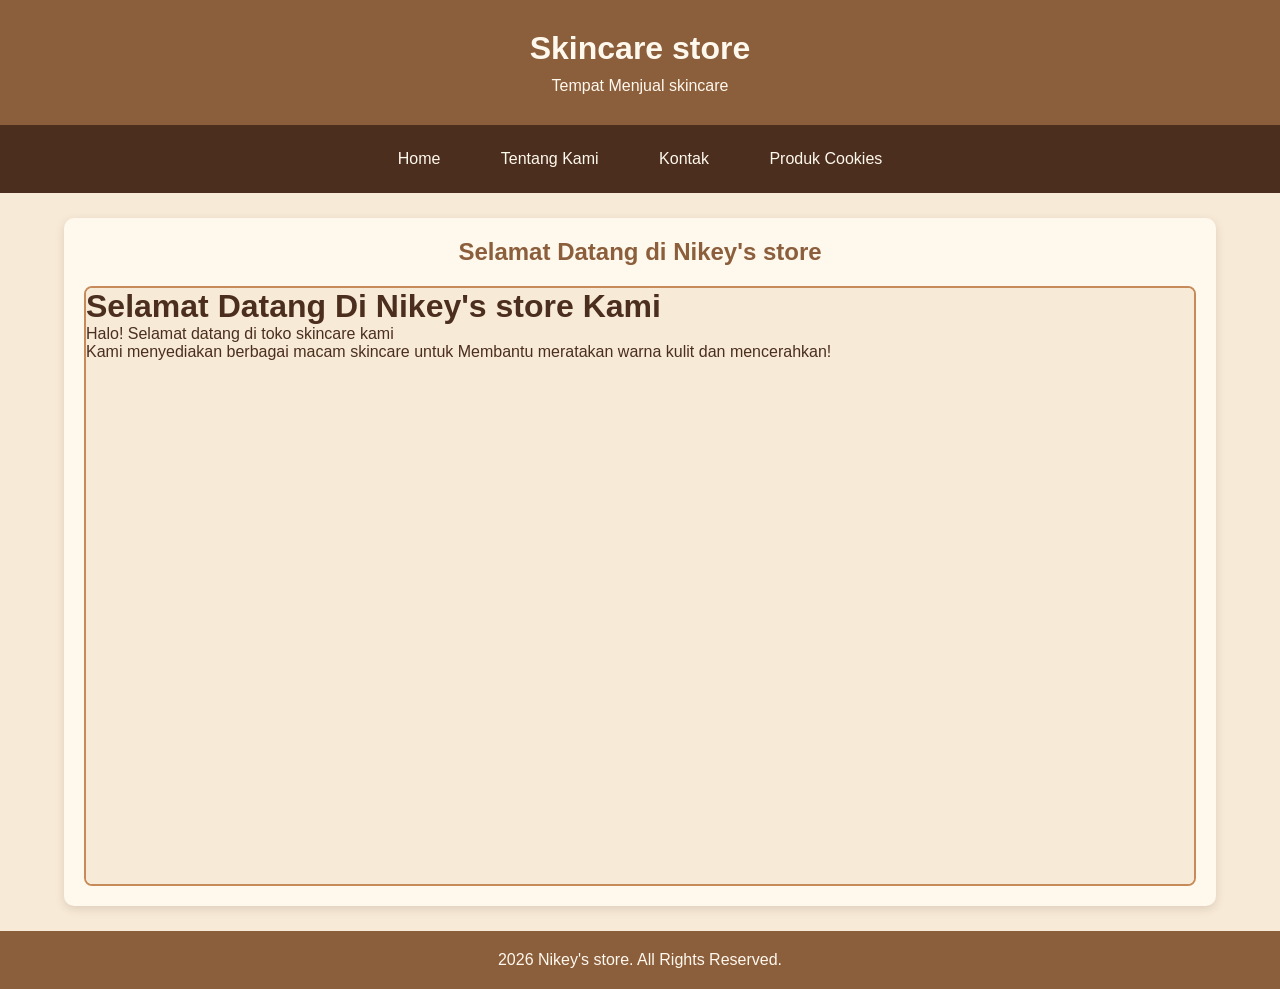
<file: index.html>
<!DOCTYPE html>
<html>
<head>
    <title>Nikey's store</title>

    <!-- Menghubungkan CSS -->
    <link rel="stylesheet" href="style.css">

    <style>
        header {
            padding: 30px 20px;
            text-align: center;
        }

        header h1 {
            margin-bottom: 10px;
        }

        header p {
            margin-top: 0;
        }

        nav {
            padding: 15px;
            text-align: center;
        }

        nav a {
            margin: 0 10px;
        }

        main {
            padding: 30px;
            text-align: center;
        }

        main h2 {
            margin-bottom: 25px;
        }

        iframe {
            width: 90%;
            min-height: 600px;
            border: none;
            display: block;
            margin: 0 auto;
        }

        footer {
            margin-top: 30px;
            padding: 20px;
            text-align: center;
        }
    </style>
</head>


<!DOCTYPE html>
<html>
<head>
    <title>Store Skincare</title>

    <!-- Menghubungkan CSS -->
    <link rel="stylesheet" href="style.css">
</head>

<body>

    <!-- HEADER -->
    <header>
        <h1>Skincare store</h1>
        <p>Tempat Menjual skincare</p>
    </header>

    <!-- MENU NAVIGASI -->
    <nav>
        <a href="home.html" target="konten">Home</a>
        <a href="profile.html" target="konten">Tentang Kami</a>
        <a href="kontak.html" target="konten">Kontak</a>
        <a href="products2.html" target="konten">Produk Cookies</a>
    </nav>

    <!-- KONTEN -->
    <main>
        <h2>Selamat Datang di Nikey's store</h2>

        <iframe
            src="home.html"
            name="konten"
            title="Area Konten Nikey's store">
        </iframe>
    </main>

    <!-- FOOTER -->
    <footer>
        <p>2026 Nikey's store. All Rights Reserved.</p>
    </footer>

</body>
</html>
</file>
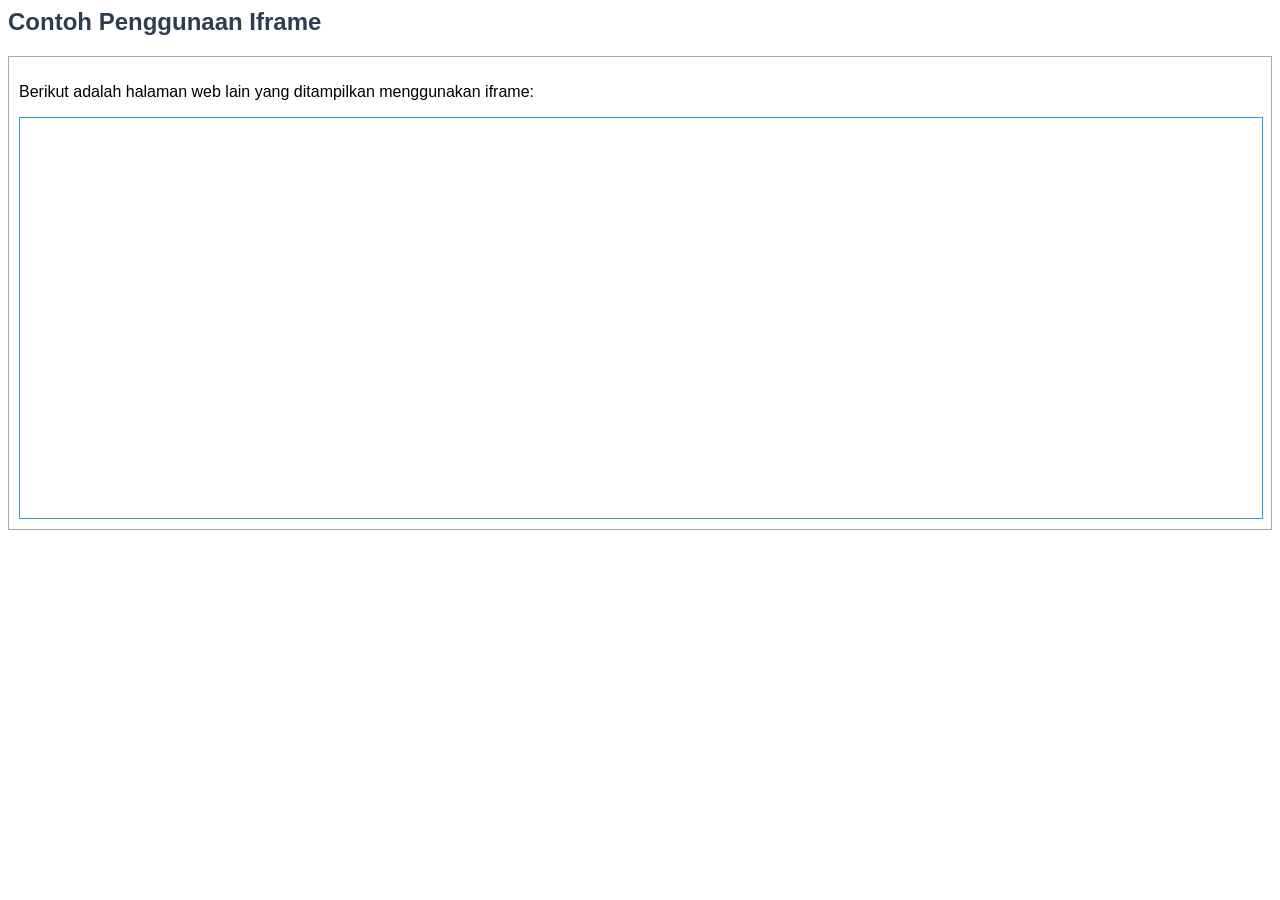
<file: css.html>
<html>
<head>
  <title>Contoh Iframe</title>
  <style>
    body {
     font-family: Arial, sans-serif;
    }
    h2 {
      color: #2c3e50;
    }
    .container {
      border: 1px solid #aaa;
      padding: 10px;
      margin-top: 15px;
    }
    iframe {
       width: 100%;
       height: 400px;
       border: 1px solid #3498db;
    }
   </style>
  </head>
   <body>
     <h2>Contoh Penggunaan Iframe</h2>
     <div class="container">
        <p>Berikut adalah halaman web lain yang ditampilkan menggunakan iframe:</p>
        <iframe
          src="https://id.wikipedia.org/wiki/Anna_(Disney)"
          title="Wikipedia">
         </iframe>
       </div>
</body>
</html>
</file>
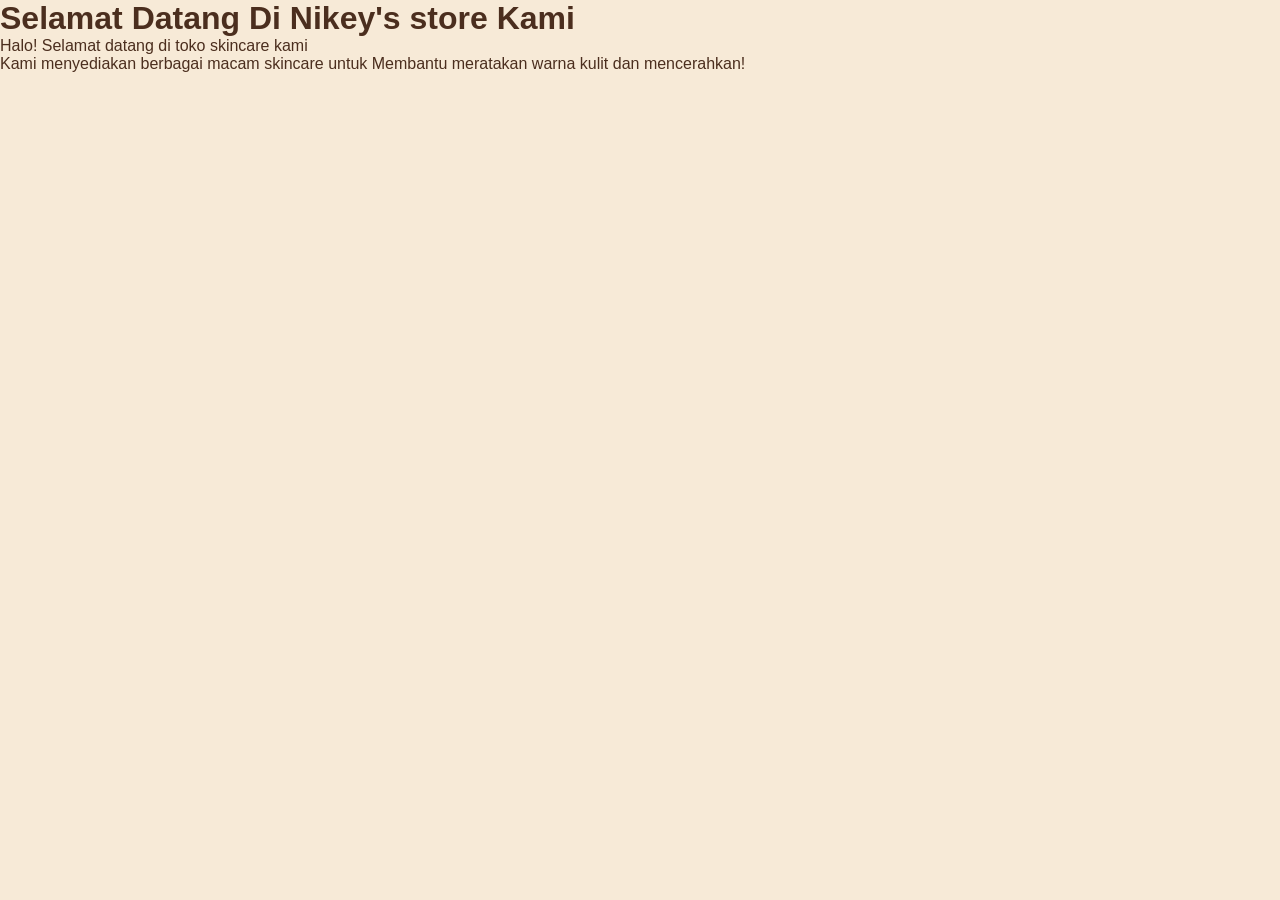
<file: home.html>
<html>
<head>
    <title>Home</title>

    <!-- Menghubungkan CSS -->
    <link rel="stylesheet" href="style.css">
</head>

<body>
    <h1>Selamat Datang Di Nikey's store Kami</h1>

    <p>
        Halo! Selamat datang di toko skincare kami
    </p>

    <p>
        Kami menyediakan berbagai macam skincare untuk Membantu meratakan warna kulit dan mencerahkan!
    </p>

    </h2>

</body>
</html>
</file>
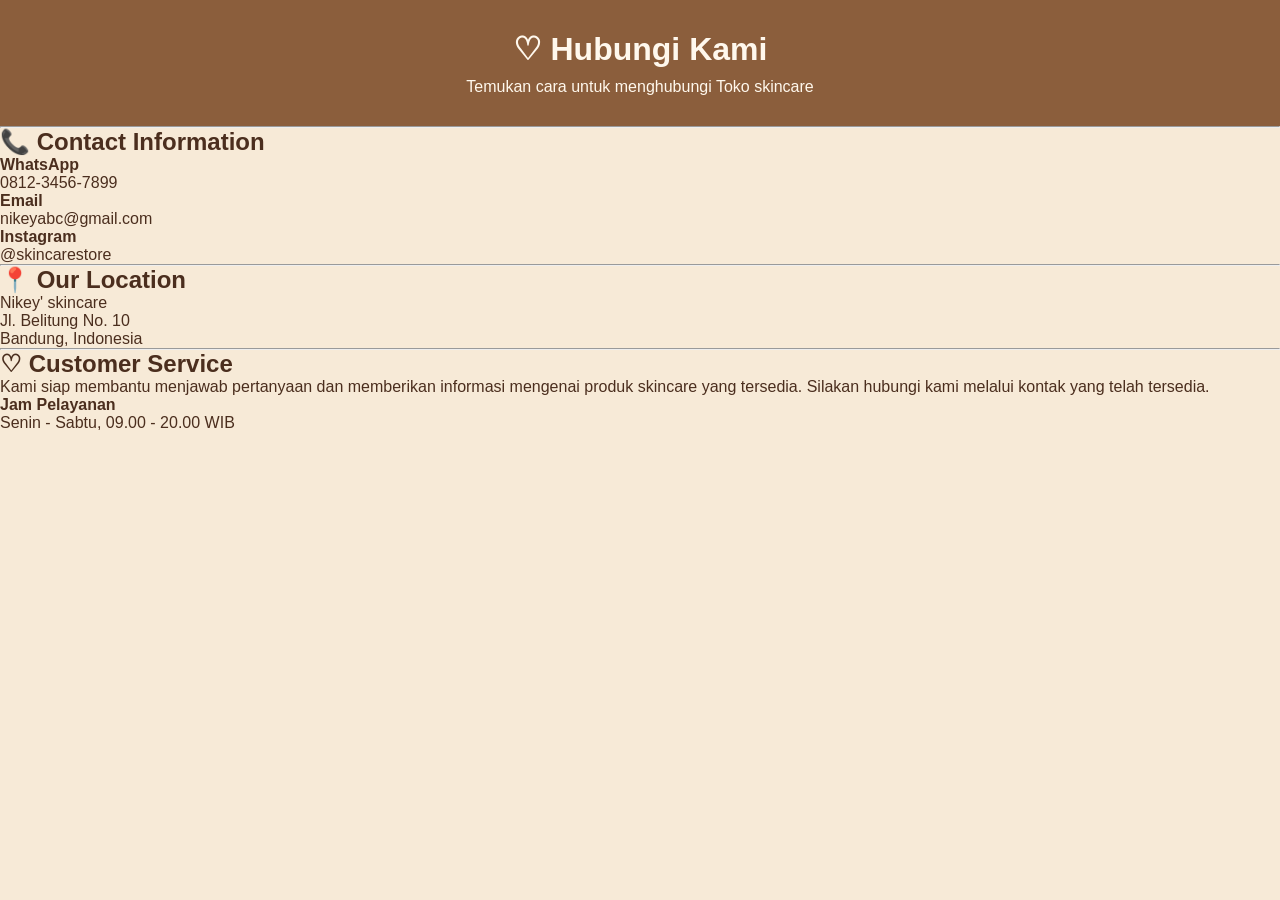
<file: kontak.html>
<!DOCTYPE html>
<html>
<head>
    <title>Kontak</title>

    <!-- Menghubungkan CSS -->
    <link rel="stylesheet" href="style.css">
</head>

<body>

    <header>
        <h1>♡ Hubungi Kami</h1>
        <p>Temukan cara untuk menghubungi Toko skincare</p>
    </header>

    <hr>

    <h2>📞 Contact Information</h2>

    <p>
        <b>WhatsApp</b><br>
        0812-3456-7899
    </p>

    <p>
        <b>Email</b><br>
        nikeyabc@gmail.com
    </p>

    <p>
        <b>Instagram</b><br>
        @skincarestore
    </p>

    <hr>

    <h2>📍 Our Location</h2>

    <p>
        Nikey' skincare<br>
        Jl. Belitung No. 10<br>
       Bandung, Indonesia
    </p>

    <hr>

    <h2>♡ Customer Service</h2>

    <p>
        Kami siap membantu menjawab pertanyaan dan memberikan
        informasi mengenai produk skincare yang tersedia.
        Silakan hubungi kami melalui kontak yang telah tersedia.
    </p>

    <p>
        <b>Jam Pelayanan</b><br>
        Senin - Sabtu, 09.00 - 20.00 WIB
    </p>

</body>
</html>
</file>
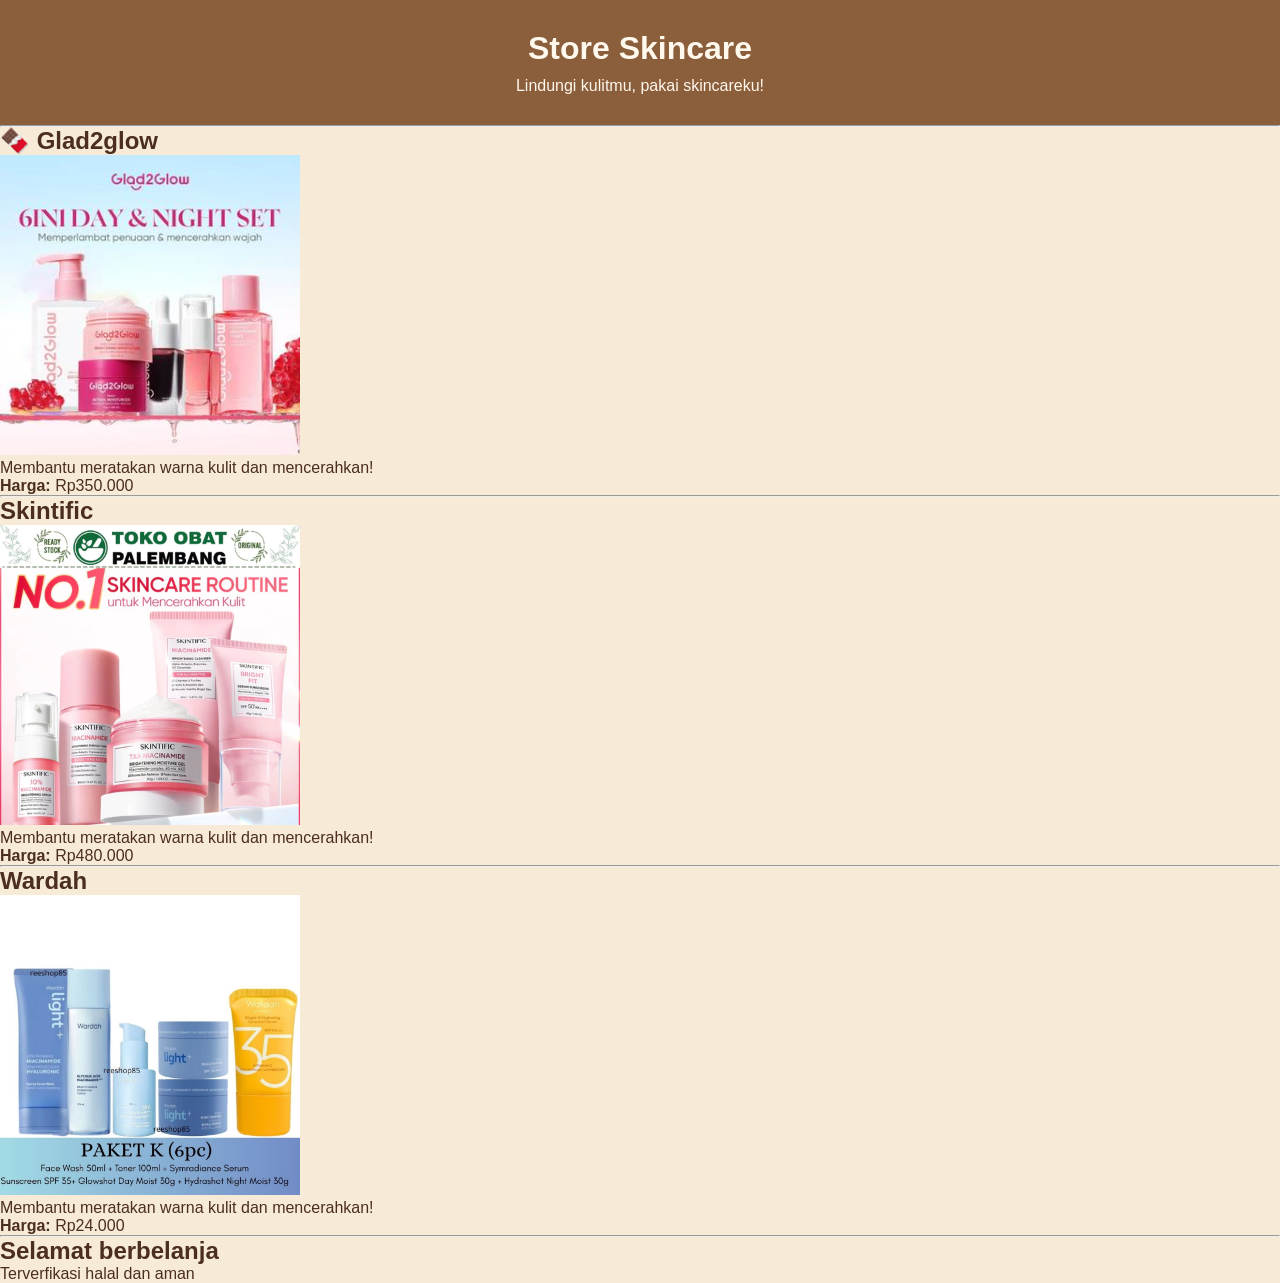
<file: products2.html>
<!DOCTYPE html>
<html>
<head>
    <title> Skincare store</title>

    <!-- Menghubungkan CSS -->
    <link rel="stylesheet" href="style.css">
</head>

<body>

    <header>
        <h1> Store Skincare</h1>
        <p> Lindungi kulitmu, pakai skincareku!</p>
    </header>

    <hr>

    <h2>🍫 Glad2glow</h2>

    <img src="g2g.jfif"
         alt="G2g" width="300">

    <p>
        Membantu meratakan warna kulit dan mencerahkan!
    </p>

    <p><b>Harga:</b> Rp350.000</p>

    <hr>


    <h2>Skintific</h2>

    <img src="skintific.webp"
         alt="Skintific" width="300">

    <p>
        Membantu meratakan warna kulit dan mencerahkan!
    </p>

    <p><b>Harga:</b> Rp480.000</p>

    <hr>

    <h2>Wardah</h2>

    <img src ="wardah.jfif"
         alt="wardah" width="300">

    <p>
        Membantu meratakan warna kulit dan mencerahkan!
    </p>

    <p><b>Harga:</b> Rp24.000</p>

    <hr>

    <h2>Selamat berbelanja</h2>

    <p>
       Terverfikasi halal dan aman
    </p>

</body>
</html>
</file>
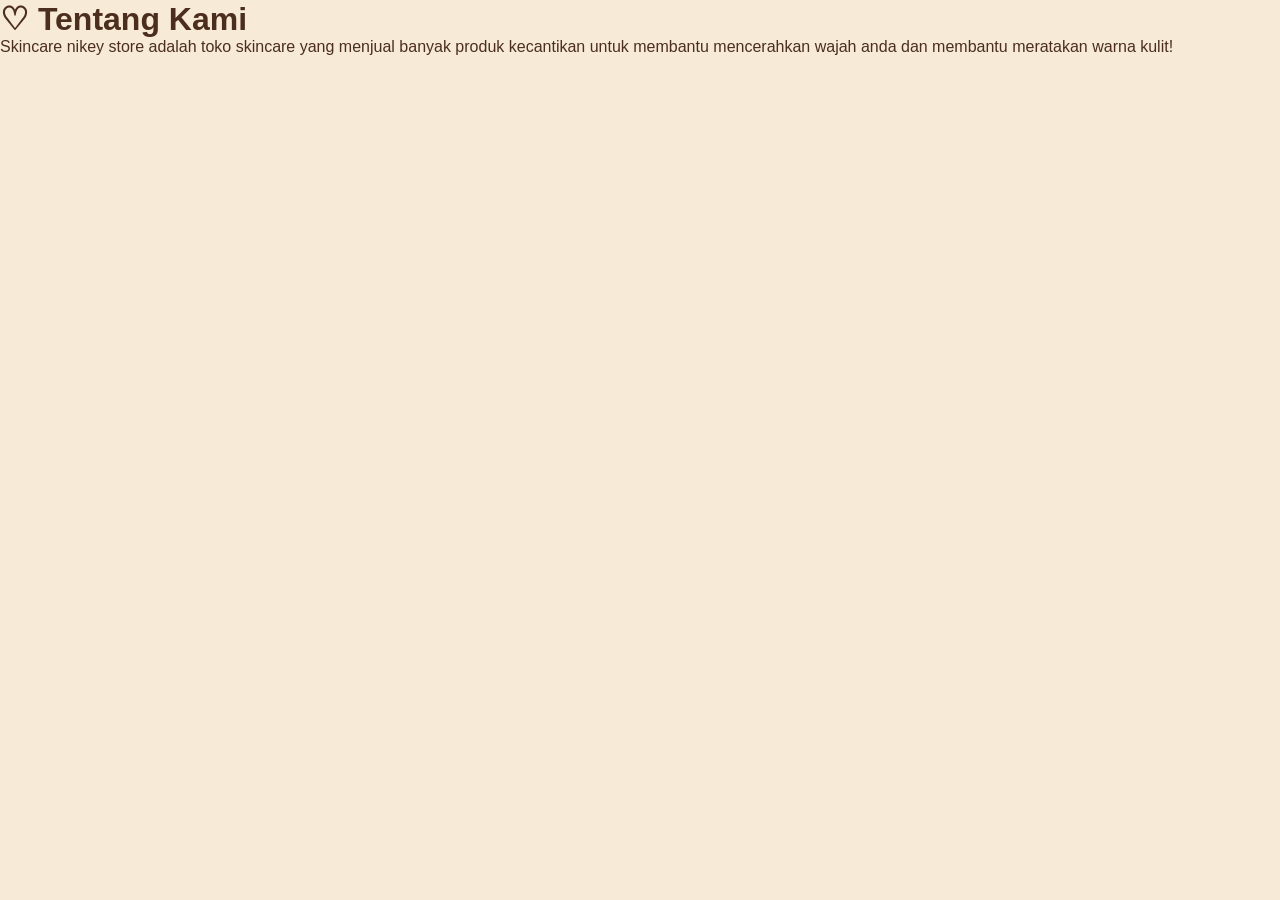
<file: profile.html>
<!DOCTYPE html>
<html>
<head>
    <title>Tentang Kami</title>

    <!-- Menghubungkan CSS -->
    <link rel="stylesheet" href="style.css">
</head>

<body>

    <h1>♡ Tentang Kami</h1>

    <p>
        Skincare nikey store adalah toko skincare
		yang menjual banyak produk kecantikan 
		untuk membantu mencerahkan wajah anda dan membantu meratakan warna kulit!
    </p>

</body>
</html>
</file>
<file: style.css>
/* =========================
   RESET
   ========================= */

* {
    margin: 0;
    padding: 0;
    box-sizing: border-box;
}


/* =========================
   BODY
   ========================= */

body {
    font-family: Arial;
    background-color: #f7ead7;
    color: #4b2e1e;
}


/* =========================
   HEADER
   ========================= */

header {
    background-color: #8b5e3c;
    color: #fff8ed;

    text-align: center;

    padding: 30px;
}

header h1 {
    margin-bottom: 10px;
    font-size: 32px;
}

header p {
    font-size: 16px;
}


/* =========================
   MENU NAVIGASI
   ========================= */

nav {
    background-color: #4b2e1e;

    text-align: center;

    padding: 10px;
}

nav a {
    display: inline-block;

    color: #fff8ed;
    text-decoration: none;

    padding: 12px 25px;

    margin: 3px;

    border-radius: 5px;

    transition: 0.3s;
}


/* Saat mouse diarahkan ke menu */

nav a:hover {
    background-color: #c68b59;
}


/* =========================
   AREA KONTEN
   ========================= */

main {
    width: 90%;

    margin: 25px auto;

    background-color: #fff8ed;

    padding: 20px;

    border-radius: 10px;

    box-shadow: 0 3px 10px rgba(75, 46, 30, 0.15);
}

main h2 {
    text-align: center;

    margin-bottom: 20px;

    color: #8b5e3c;
}


/* =========================
   IFRAME
   ========================= */

iframe {
    width: 100%;

    height: 500px;

    border: 2px solid #c68b59;

    border-radius: 8px;

    background-color: #fff8ed;
}


/* =========================
   FOOTER
   ========================= */

footer {
    background-color: #8b5e3c;

    color: #fff8ed;

    text-align: center;

    padding: 20px;

    margin-top: 20px;
}

footer p {
    margin: 0;
}


/* =========================
   RESPONSIVE
   ========================= */

@media screen and (max-width: 600px) {

    header h1 {
        font-size: 24px;
    }

    nav a {
        display: block;

        margin: 5px 20px;
    }

    main {
        width: 95%;
    }

    iframe {
        height: 400px;
    }
}
</file>
